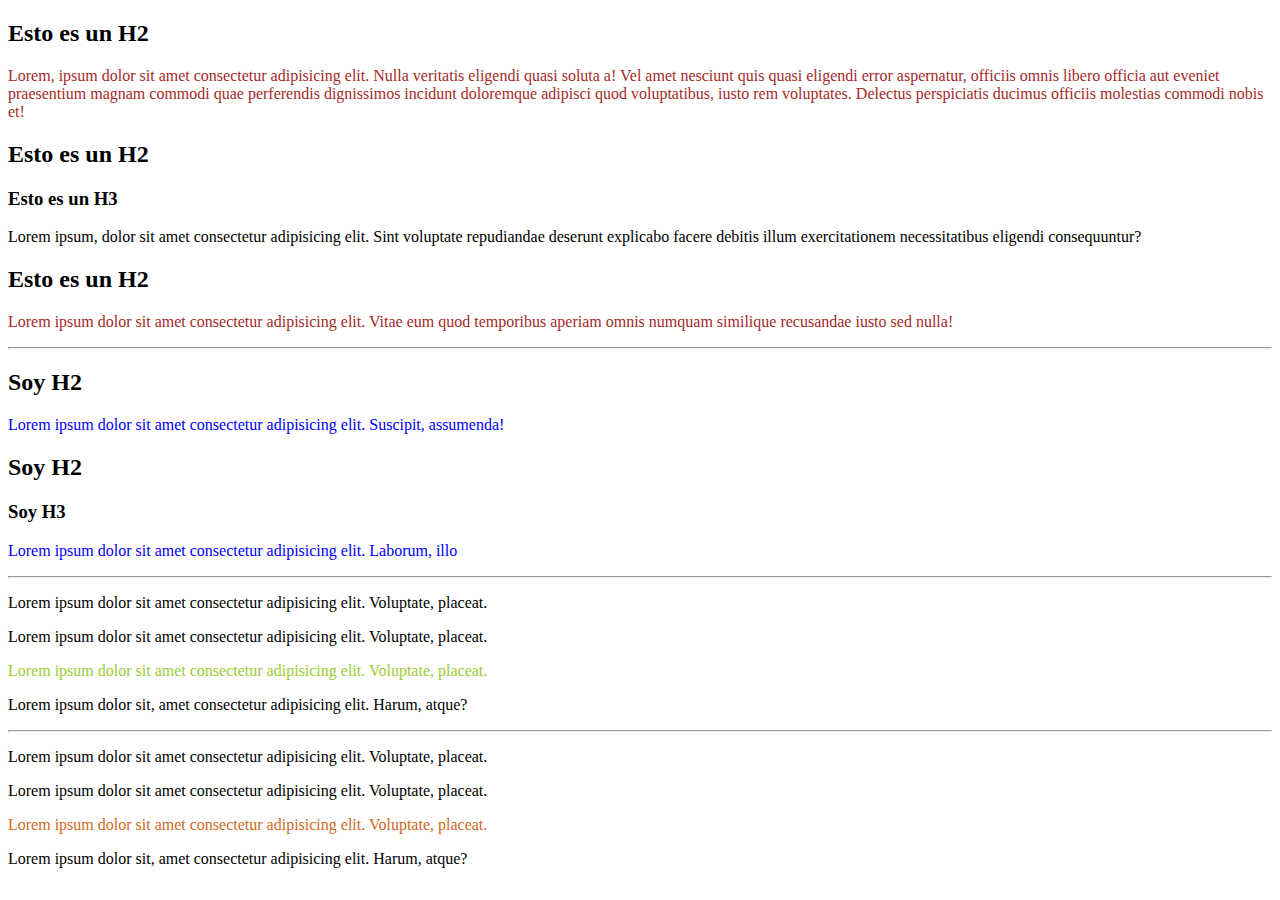
<file: Combinadores/index.html>
<!DOCTYPE html>
<html lang="en">
<head>
    <meta charset="UTF-8">
    <meta http-equiv="X-UA-Compatible" content="IE=edge">
    <meta name="viewport" content="width=device-width, initial-scale=1.0">
    <title>Document</title>
    <link rel="stylesheet" href="/Combinadores/style.css">
</head>
<body>
    <div>
        <h2>Esto es un H2</h2>
        <p>Lorem, ipsum dolor sit amet consectetur adipisicing elit. Nulla veritatis eligendi quasi soluta a! Vel amet nesciunt quis quasi eligendi error aspernatur, officiis omnis libero officia aut eveniet praesentium magnam commodi quae perferendis dignissimos incidunt doloremque adipisci quod voluptatibus, iusto rem voluptates. Delectus perspiciatis ducimus officiis molestias commodi nobis et!</p>
        <h2>Esto es un H2</h2>
        <h3>Esto es un H3</h3>
        <p>Lorem ipsum, dolor sit amet consectetur adipisicing elit. Sint voluptate repudiandae deserunt explicabo facere debitis illum exercitationem necessitatibus eligendi consequuntur?</p>
        <h2>Esto es un H2</h2>
        <p>Lorem ipsum dolor sit amet consectetur adipisicing elit. Vitae eum quod temporibus aperiam omnis numquam similique recusandae iusto sed nulla!</p>
    </div>
    <hr>
    <div class="ej2">
        <h2>Soy H2</h2>
        <p>Lorem ipsum dolor sit amet consectetur adipisicing elit. Suscipit, assumenda!</p>
        <h2>Soy H2</h2>
        <h3>Soy H3</h3>
        <p>Lorem ipsum dolor sit amet consectetur adipisicing elit. Laborum, illo</p>
    </div>
    <hr>
    <div class="ej3"><!--etiqueta padre cuyo hijo directo es article no aplica la condicion a la etiqueta p-->
        <article>
            <p>Lorem ipsum dolor sit amet consectetur adipisicing elit. Voluptate, placeat.</p>
        </article>
        <article>
            <p>Lorem ipsum dolor sit amet consectetur adipisicing elit. Voluptate, placeat.</p>
        </article>
        <section>
            <div><!--etiquta padre cuyo hijo es etiqueta p se aplica la condición-->
               <p>Lorem ipsum dolor sit amet consectetur adipisicing elit. Voluptate, placeat.</p>
            </div>
        </section>
        <p>Lorem ipsum dolor sit, amet consectetur adipisicing elit. Harum, atque?</p>
    </div>
    <hr>
    <div id="ej4">
        <article>
            <p>Lorem ipsum dolor sit amet consectetur adipisicing elit. Voluptate, placeat.</p>
        </article>
        <article>
            <p>Lorem ipsum dolor sit amet consectetur adipisicing elit. Voluptate, placeat.</p>
        </article>
        <section>
            <div>
               <p>Lorem ipsum dolor sit amet consectetur adipisicing elit. Voluptate, placeat.</p>
            </div>
        </section>
        <p>Lorem ipsum dolor sit, amet consectetur adipisicing elit. Harum, atque?</p>
    </div>
</body>
</html>
</file>
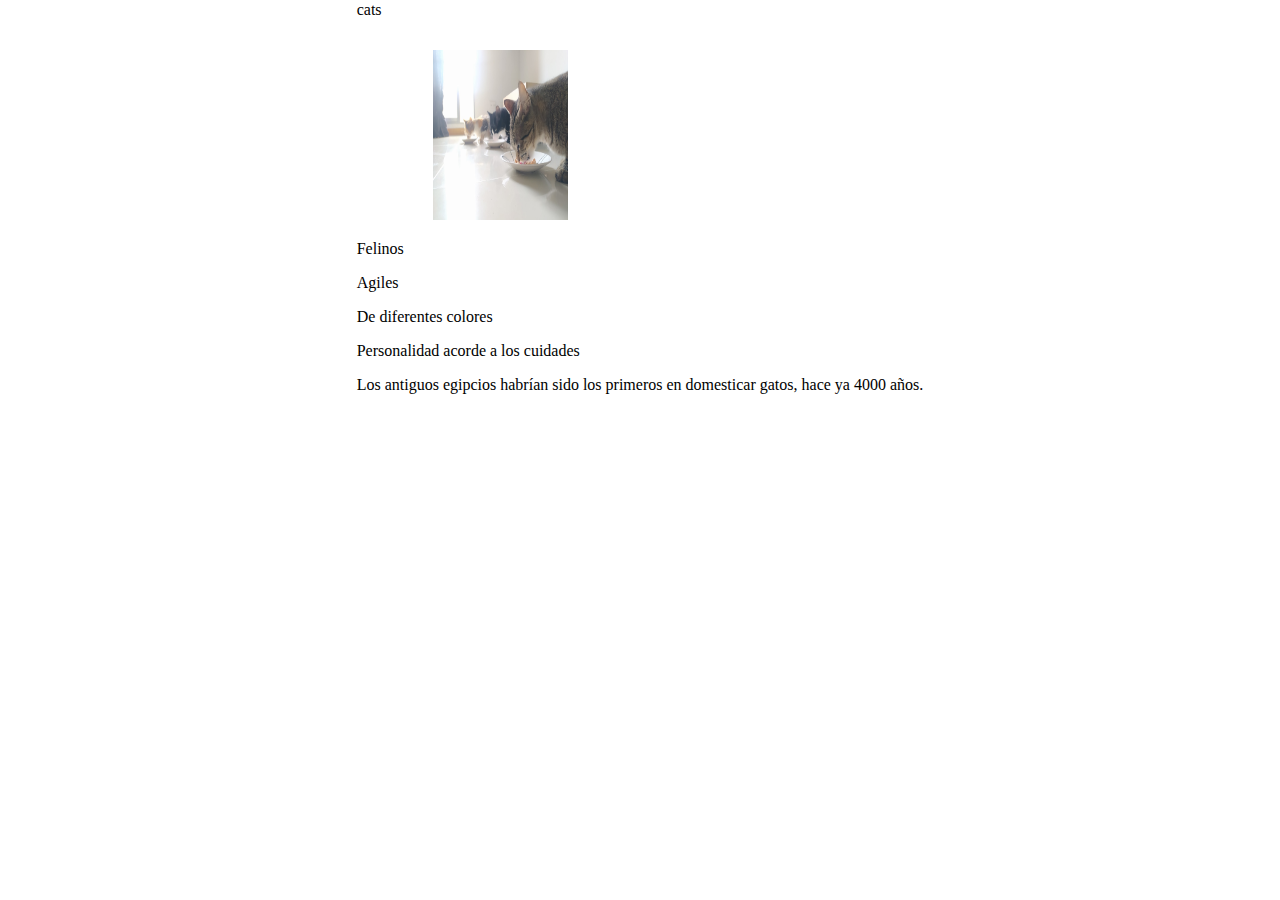
<file: Desafio/Index.html>
<!DOCTYPE html>
<html lang="en">

<head>
    <meta charset="UTF-8">
    <meta http-equiv="X-UA-Compatible" content="IE=edge">
    <meta name="viewport" content="width=device-width, initial-scale=1.0">
    <link rel="stylesheet" href="Style.css">
    <title>Gatos</title>
</head>

<body>
    <div class=“padre”>
        <section>
            <div class=“cats”>
                <p class=“nombre”>cats</p>
            </div>
        </section>
        <figure class=“hijo_container”>
            <img src="./img/Gatos.png" alt="">
        </figure>
        <div class=“parrafo”>
            <p>Felinos</p>
            <p>Agiles</p>
            <p>De diferentes colores</p>
            <p>Personalidad acorde a los cuidades</p>
            <p>Los antiguos egipcios habrían sido los primeros en domesticar gatos, hace ya 4000 años. </p>
        </div>
    </div>
</body>

</html>
</file>
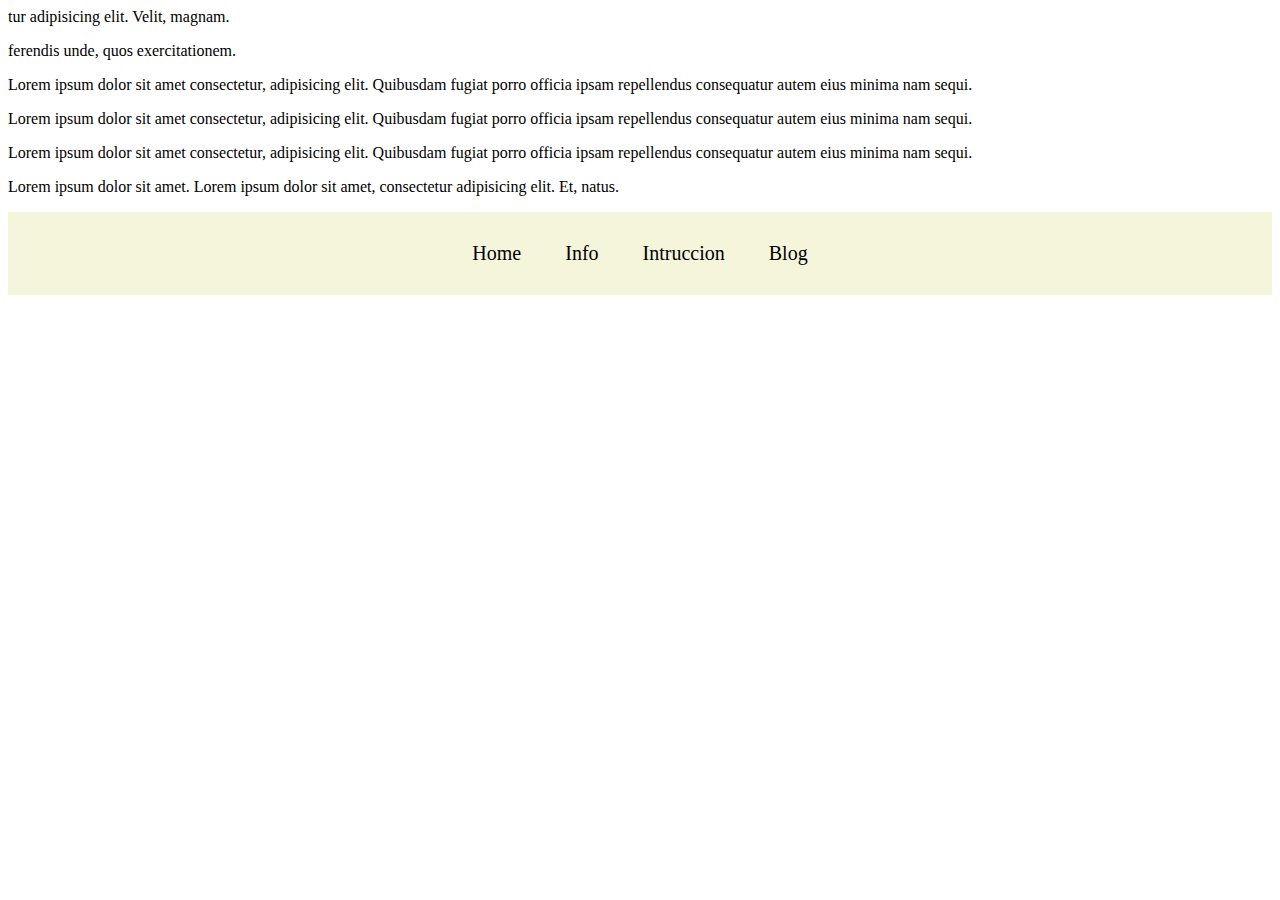
<file: Display/Index.html>
<!DOCTYPE html>
<html lang="en">
<head>
    <meta charset="UTF-8">
    <meta http-equiv="X-UA-Compatible" content="IE=edge">
    <meta name="viewport" content="width=device-width, initial-scale=1.0">
    <link rel="stylesheet" href="./style.css">
    <title>Display</title>
</head>
<body>
    <div clas="block-element">tur adipisicing elit. Velit, magnam.</div>
    <p clas="block-element">ferendis unde, quos exercitationem.</p>
    <div>
        <p class="parrafo">Lorem ipsum dolor sit amet consectetur, adipisicing elit. Quibusdam fugiat porro officia ipsam repellendus consequatur autem eius minima nam sequi.</p>
        <p class="parrafo">Lorem ipsum dolor sit amet consectetur, adipisicing elit. Quibusdam fugiat porro officia ipsam repellendus consequatur autem eius minima nam sequi.</p>
        <p class="parrafo">Lorem ipsum dolor sit amet consectetur, adipisicing elit. Quibusdam fugiat porro officia ipsam repellendus consequatur autem eius minima nam sequi.</p>
    </div>
    <span>Lorem ipsum dolor sit amet.</span>
    <span>Lorem ipsum dolor sit amet, consectetur adipisicing elit. Et, natus.</span>

    <ul class="nav">
        <li>Home</li>
        <li>Info</li>
        <li>Intruccion</li>
        <li>Blog</li>
    </ul>
</body>
</html>
</file>
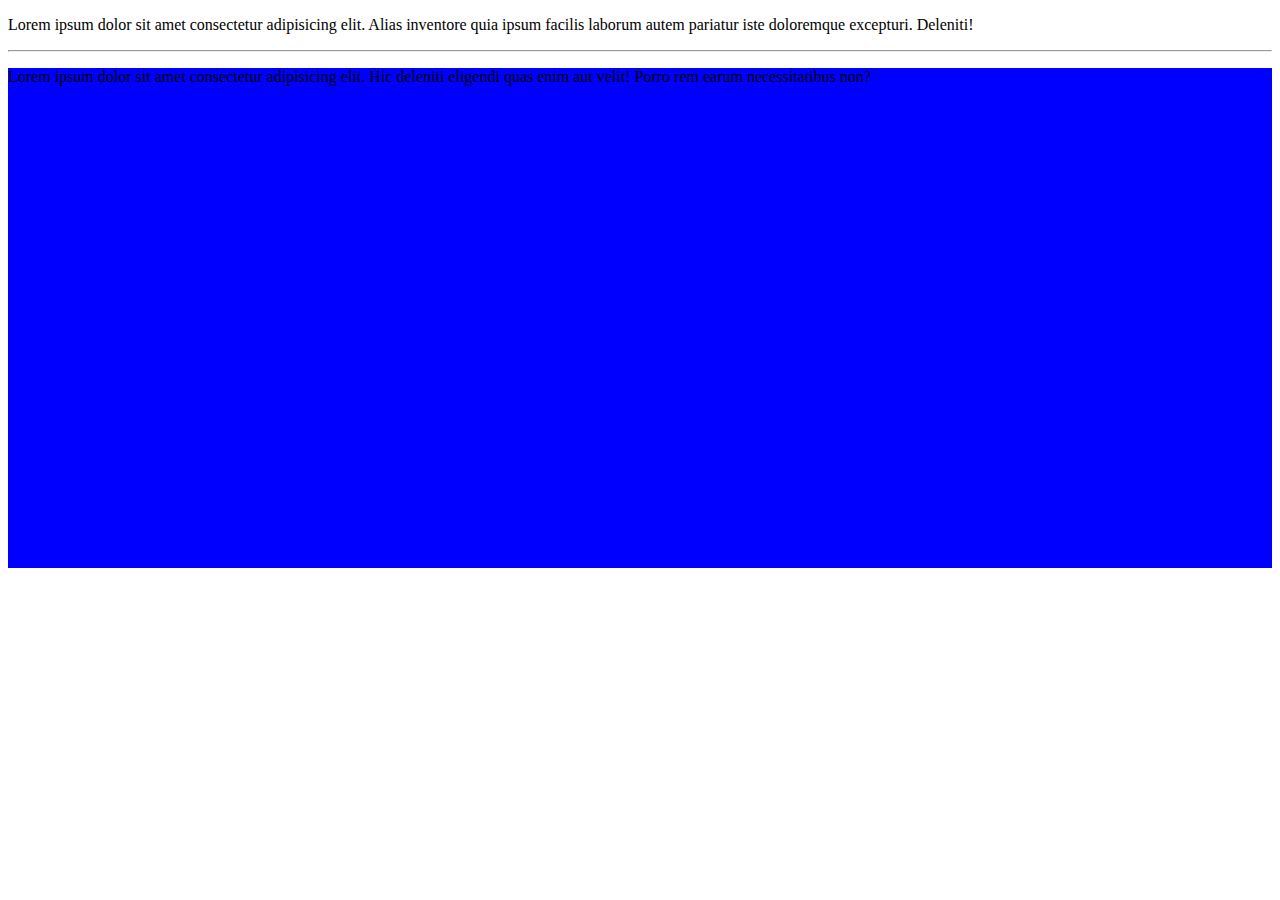
<file: Medidas/index.html>
<!DOCTYPE html>
<html lang="en">
<head>
    <meta charset="UTF-8">
    <meta http-equiv="X-UA-Compatible" content="IE=edge">
    <meta name="viewport" content="width=device-width, initial-scale=1.0">
    <title>Document</title>
    <link rel="stylesheet" href="style.css">
</head>
<body>
    <main class="main1">
        <p>
            Lorem ipsum dolor sit amet consectetur adipisicing elit. Alias inventore quia ipsum facilis laborum autem pariatur iste doloremque excepturi. Deleniti!
        </p>
    </main>
    <hr>
    <main>
        <p class="p2">Lorem ipsum dolor sit amet consectetur adipisicing elit. Hic deleniti eligendi quas enim aut velit! Porro rem earum necessitatibus non?</p>
    </main>
</body>
</html>
</file>
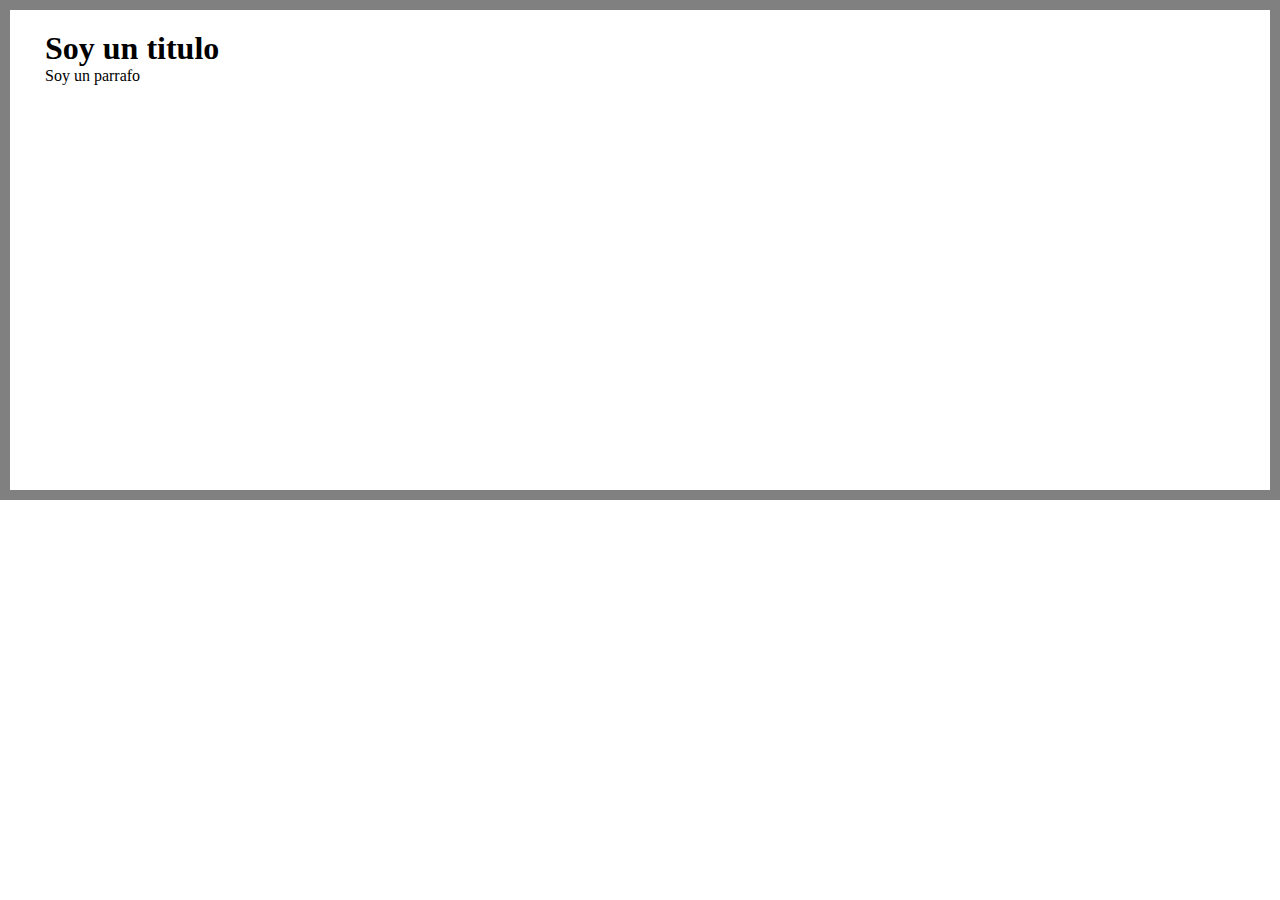
<file: modelodecaja/index.html>
<!DOCTYPE html>
<html lang="en">
  <head>
    <meta charset="UTF-8" />
    <meta
      name="viewport"
      content="width=
  , initial-scale=1.0"
    />
    <title>Modelo de caja</title>
    <link rel="stylesheet" href="./style.css" />
  </head>
  <body>
    <main>
      <section>
        <h1>Soy un titulo</h1>
        <div>
          <p>Soy un parrafo</p>
        </div>
      </section>
    </main>
  </body>
</html>
</file>
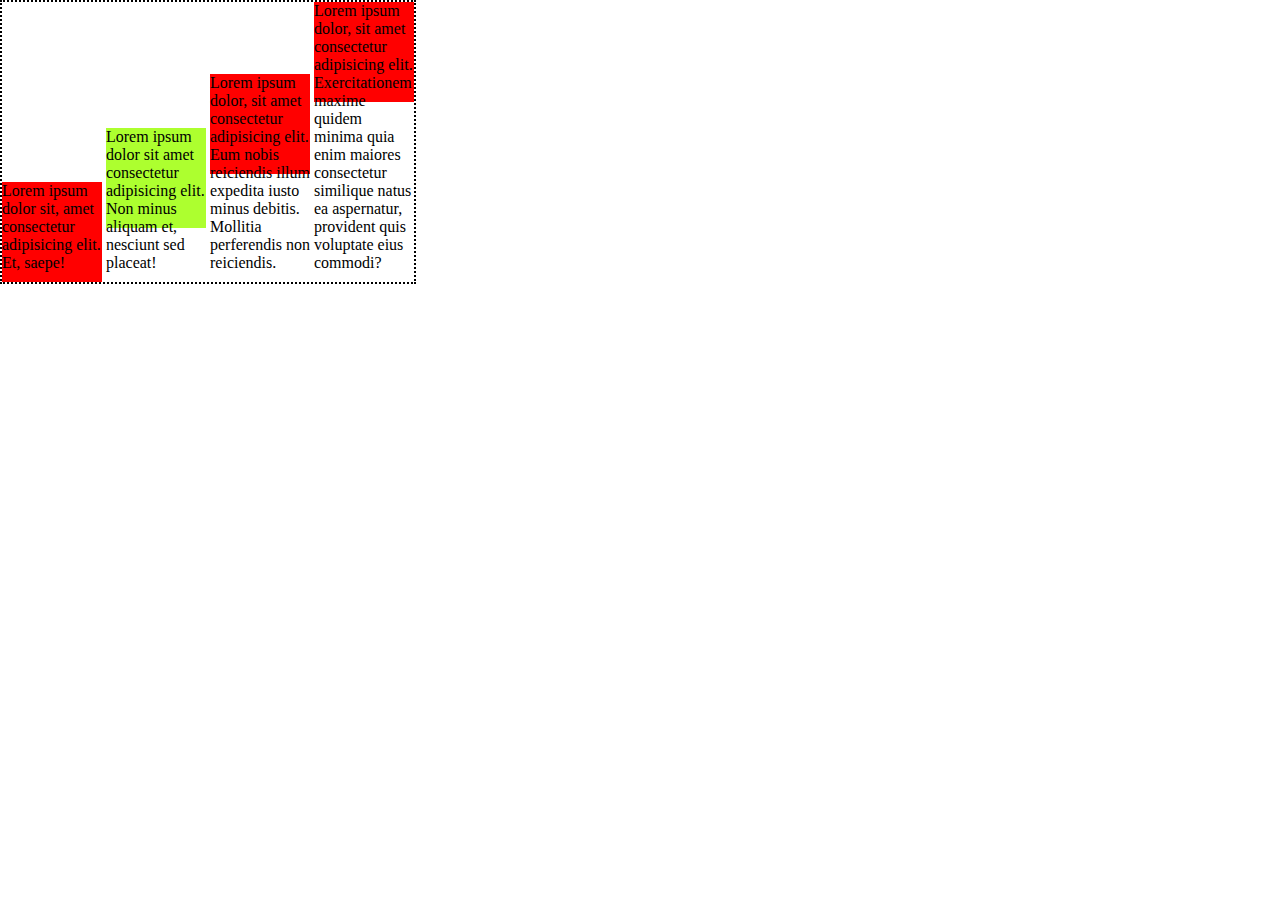
<file: Position/Index.html>
<!DOCTYPE html>
<html lang="en">
<head>
    <meta charset="UTF-8">
    <meta http-equiv="X-UA-Compatible" content="IE=edge">
    <meta name="viewport" content="width=device-width, initial-scale=1.0">
    <link rel="stylesheet" href="Style.css">
    <title>Document</title>
</head>
<body>
    <div class="parent">
        <div class="box" id="one">Lorem ipsum dolor sit, amet consectetur adipisicing elit. Et, saepe!</div>
        <div class="box" id="two">Lorem ipsum dolor sit amet consectetur adipisicing elit. Non minus aliquam et, nesciunt sed placeat!</div>
        <div class="box" id="three">Lorem ipsum dolor, sit amet consectetur adipisicing elit. Eum nobis reiciendis illum expedita iusto minus debitis. Mollitia perferendis non reiciendis.</div>
        <div class="box" id="four">Lorem ipsum dolor, sit amet consectetur adipisicing elit. Exercitationem maxime quidem minima quia enim maiores consectetur similique natus ea aspernatur, provident quis voluptate eius commodi?</div>
    </div>
</body>
</html>

<!--Posicionamiento de elementos
https://css-tricks.com/snippets/css/a-guide-to-flexbox/-->
</file>
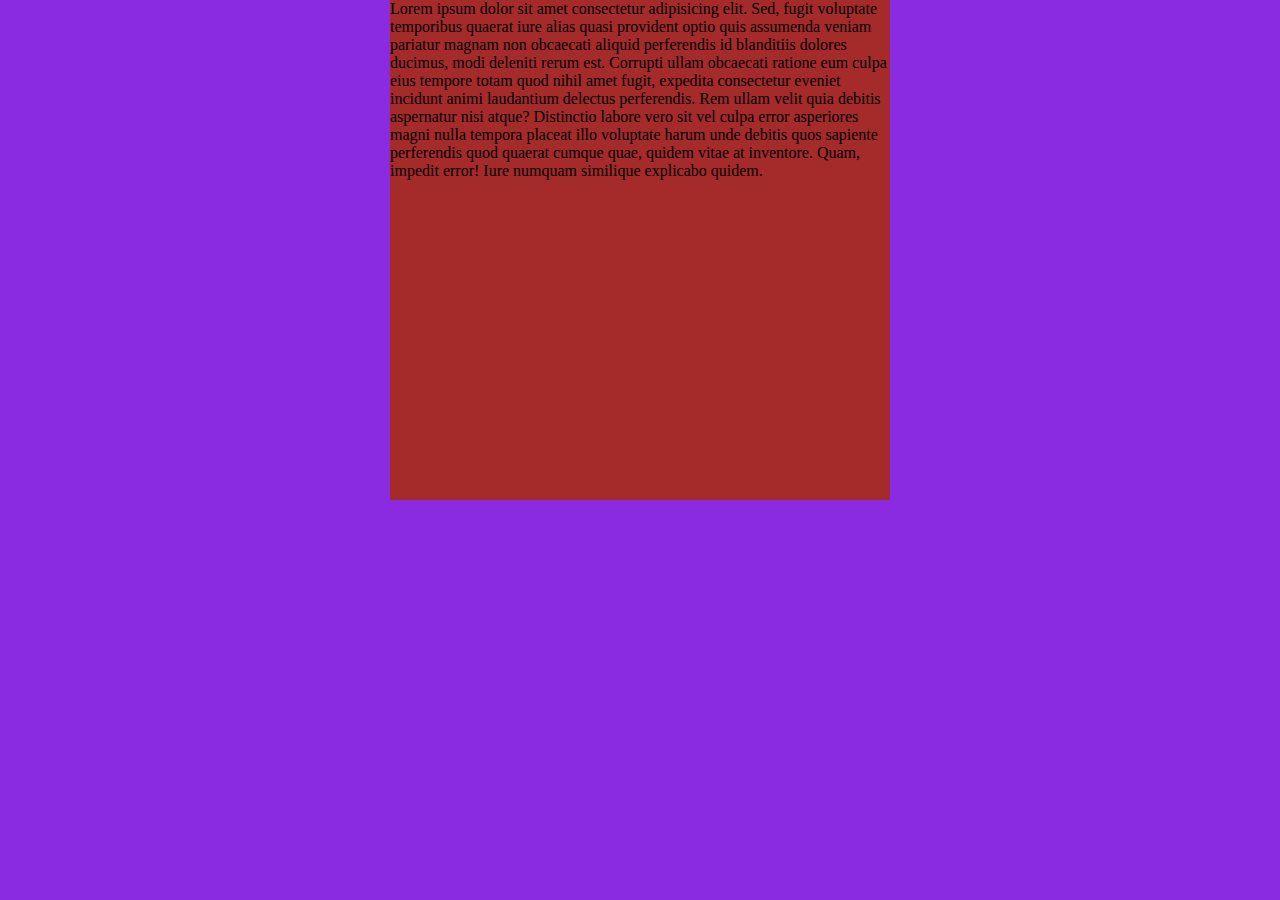
<file: Medidas/min_max/index.html>
<!DOCTYPE html>
<html lang="en">
<head>
    <meta charset="UTF-8">
    <meta http-equiv="X-UA-Compatible" content="IE=edge">
    <meta name="viewport" content="width=device-width, initial-scale=1.0">
    <link rel="stylesheet" href="style.css">
    <title>Medida min y max</title>
</head>
<body>
    <main>
        <section>
            <p>Lorem ipsum dolor sit amet consectetur adipisicing elit. Sed, fugit voluptate temporibus quaerat iure alias quasi provident optio quis assumenda veniam pariatur magnam non obcaecati aliquid perferendis id blanditiis dolores ducimus, modi deleniti rerum est. Corrupti ullam obcaecati ratione eum culpa eius tempore totam quod nihil amet fugit, expedita consectetur eveniet incidunt animi laudantium delectus perferendis. Rem ullam velit quia debitis aspernatur nisi atque? Distinctio labore vero sit vel culpa error asperiores magni nulla tempora placeat illo voluptate harum unde debitis quos sapiente perferendis quod quaerat cumque quae, quidem vitae at inventore. Quam, impedit error! Iure numquam similique explicabo quidem.</p>
        </section>
    </main>
</body>
</html>
</file>
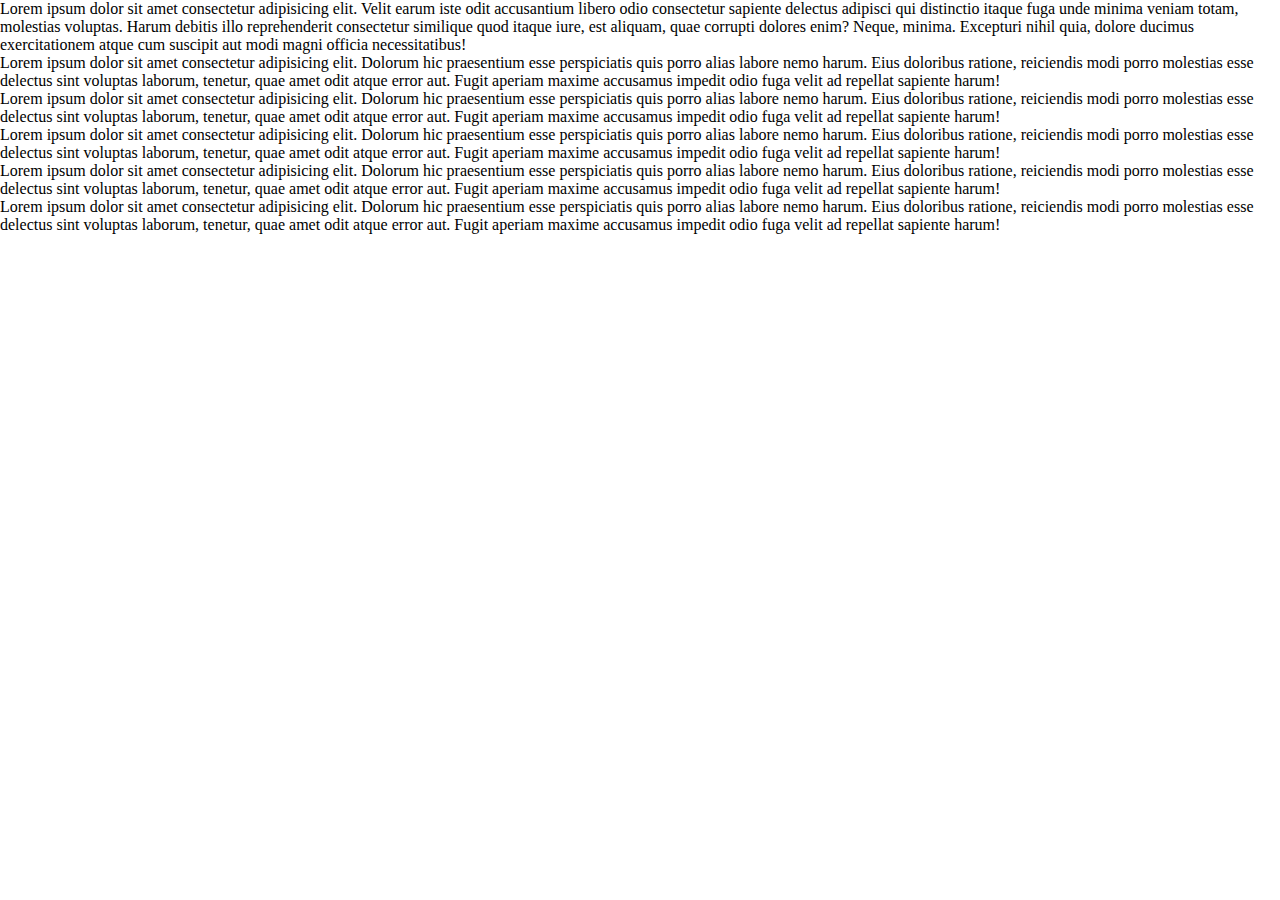
<file: Medidas/rem/index.html>
<!DOCTYPE html>
<html lang="en">
<head>
    <meta charset="UTF-8">
    <meta http-equiv="X-UA-Compatible" content="IE=edge">
    <meta name="viewport" content="width=device-width, initial-scale=1.0">
    <link rel="stylesheet" href="style.css">
    <title>Document</title>
</head>
<body>
    <main>
        <p>Lorem ipsum dolor sit amet consectetur adipisicing elit. Velit earum iste odit accusantium libero odio consectetur sapiente delectus adipisci qui distinctio itaque fuga unde minima veniam totam, molestias voluptas. Harum debitis illo reprehenderit consectetur similique quod itaque iure, est aliquam, quae corrupti dolores enim? Neque, minima. Excepturi nihil quia, dolore ducimus exercitationem atque cum suscipit aut modi magni officia necessitatibus!</p>
        <div>
            <p>Lorem ipsum dolor sit amet consectetur adipisicing elit. Dolorum hic praesentium esse perspiciatis quis porro alias labore nemo harum. Eius doloribus ratione, reiciendis modi porro molestias esse delectus sint voluptas laborum, tenetur, quae amet odit atque error aut. Fugit aperiam maxime accusamus impedit odio fuga velit ad repellat sapiente harum!</p>
            <div>
                <p>Lorem ipsum dolor sit amet consectetur adipisicing elit. Dolorum hic praesentium esse perspiciatis quis porro alias labore nemo harum. Eius doloribus ratione, reiciendis modi porro molestias esse delectus sint voluptas laborum, tenetur, quae amet odit atque error aut. Fugit aperiam maxime accusamus impedit odio fuga velit ad repellat sapiente harum!</p>
                <div>
                    <p>Lorem ipsum dolor sit amet consectetur adipisicing elit. Dolorum hic praesentium esse perspiciatis quis porro alias labore nemo harum. Eius doloribus ratione, reiciendis modi porro molestias esse delectus sint voluptas laborum, tenetur, quae amet odit atque error aut. Fugit aperiam maxime accusamus impedit odio fuga velit ad repellat sapiente harum!</p>
                    <div>
                        <p>Lorem ipsum dolor sit amet consectetur adipisicing elit. Dolorum hic praesentium esse perspiciatis quis porro alias labore nemo harum. Eius doloribus ratione, reiciendis modi porro molestias esse delectus sint voluptas laborum, tenetur, quae amet odit atque error aut. Fugit aperiam maxime accusamus impedit odio fuga velit ad repellat sapiente harum!</p>
                        <div>
                            <p>Lorem ipsum dolor sit amet consectetur adipisicing elit. Dolorum hic praesentium esse perspiciatis quis porro alias labore nemo harum. Eius doloribus ratione, reiciendis modi porro molestias esse delectus sint voluptas laborum, tenetur, quae amet odit atque error aut. Fugit aperiam maxime accusamus impedit odio fuga velit ad repellat sapiente harum!</p>
                        </div>
                    </div>
                </div>
            </div>
        </div>
    </main>
</body>
</html>
</file>
<file: Combinadores/style.css>
/*combinadores 
div + p{} hemano adyacente o cercano
div ~ p{} hermano general
div > p{} hijo
div p{}   descendiente */

/*hemano cercano*/
h2 + p{
    color: brown;
}

/*hermano general*/
.ej2 h2 ~ p {
   color: blue; 
}

/*hijo*/
.ej3 div > p {
    color: yellowgreen;
}

/*descendiente*/
#ej4 div p {
    color: chocolate;
}

/*https://developer.mozilla.org/en-US/docs/Learn/CSS/Building_blocks/Selectors/Combinators*/
</file>
<file: Desafio/Style.css>
body {
    display: flex;
    box-sizing: border-box;
    margin: 0;
    padding: 0;
    justify-content:center;
    align-items: center;
    }
    
    .padre {
    display: inline-block;
    background-color: yellowgreen;
    width: 285px;
    height: 390px;
    border: solid 2px black ;
    border-radius: 15px;
    align-content: center;
    justify-content: center;
    }
    
    picture {
    display: flex;
    justify-items: center;
    }
    
    img {
    margin-left: 36px;
    width: 135px;
    height: 170px;
    }
    
    .parrafo {
    margin: 20px;
    }
    
    .parrafo p {
    color: rgb(13, 13, 66);
    font-size: 13px;
    font-weight: bold;
    margin: 0;
    }
    
    .cats {
    display: flex;
    width: 160px;
    height: 30px;
    margin: 0 auto;
    background-color: #FF4415;
    border: solid 2px black ;
    border-radius: 10px;
    justify-content: center;
    align-items: center;
    }
    
    .cats p {
    font-size: 20px;
    font-weight: bold;
    }
    
    section {
    position:relative;
    top: -15px;
    }
</file>
<file: Display/style.css>
.block-element div {
    background-color: rgb(255, 54, 47);
    margin: 10px;
    padding: 20px;
}

.nav {
    background-color: beige;
    padding: 20px;
    list-style: none;
    text-align: center;
}

.nav li {
    display: inline-block;
    font-size: 20px;
    margin: 10px 0;
    padding-left: 20px;
    padding-right: 20px;
    
}
</file>
<file: Medidas/style.css>
/*% absolutas y relativas
em
rem (root em)
max-width / max-height
mix-width / mix-height
vw (viewport - width)
vh (viewport - height)*/


/*cuando damos una medida o un tamaño en px es absoluto ya independiente del tamaño del dispositivo siempre sera los mismos px*/
.main1 {
    font-size: 16px;
}

.p2 {
    background-color: blue;
    width: 100%;
    height: 500px;
}
</file>
<file: modelodecaja/style.css>
* {
  box-sizing: border-box;
  padding: 0;
  margin: 0;
}

main {
  width: 100%;
  height: 500px;
  border: 10px solid grey;
  padding: 20px 35px;
}
</file>
<file: Position/Style.css>
*{
    margin: 0;
    padding: 0;
    box-sizing: border-box;
}

.parent {
    border: 2px black dotted;
    display: inline-block;
}

.box {
    display: inline-block;
    background-color: red;
    width: 100px;
    height: 100px;
}

#two {
    background-color: greenyellow;
}
</file>
<file: Medidas/min_max/style.css>
*{
    box-sizing: border-box;
    margin: 0;
    padding: 0;
}

main {
    width: 100vw;
    height: 100vh;
    background-color: blueviolet;
}

section {
    width: 80%;
    min-width: 320px;/*al usar el min debemos tener un width base en %*/
    max-width: 500px;
    height: 500px;
    margin: 0 auto;
    background-color: brown;
}
</file>
<file: Medidas/rem/style.css>
/*rem = siempre tiene referencia al estilo de la etiqueta root o el root del proyecto que siempre es HTML que el navegador le da una fuente de 16px
esto lo que hara es darle a el html un valor de 10px ya que 16px - 62.5% = 10px
ahora si por ejemplo a una etiqueta le asignamos 2rem este hara referencia a 20px, o si por ejemplo le damos un valor de 1.5rem su valor sera de 15px*/

* {
    box-sizing: border-box;
    margin: 0;
    padding: 0;
}
html {
    font-size: 62.5%;
}

p { 
    font-size: 1.6rem;
}

man div {
    font-size: 1.6rem;
}
</file>
